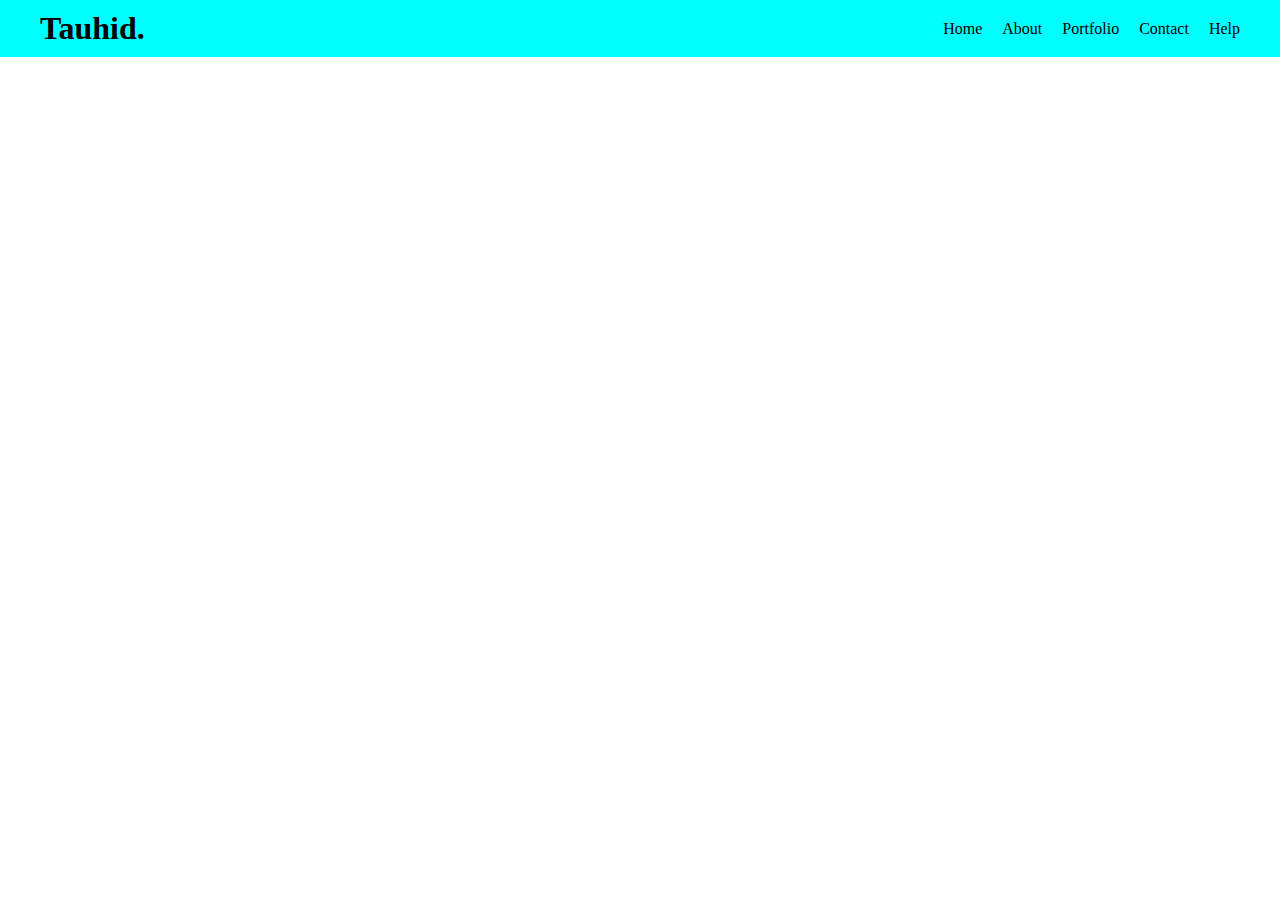
<file: 01Project/index.html>
<!DOCTYPE html>
<html lang="en">
<head>
    <meta charset="UTF-8">
    <meta name="viewport" content="width=device-width, initial-scale=1.0">
    <title>Tauhid Website</title>
    <link rel="stylesheet" href="style.css">
</head>
<body>
    <div class="container">
        
        <div class="navbar">
            <h1>Tauhid.</h1>
            <ul>
                <li>Home</li>
                <li>About</li>
                <li>Portfolio</li>
                <li>Contact</li>
                <li>Help</li>
            </ul>
        </div>
    
    </div>
</body>
</html>
</file>
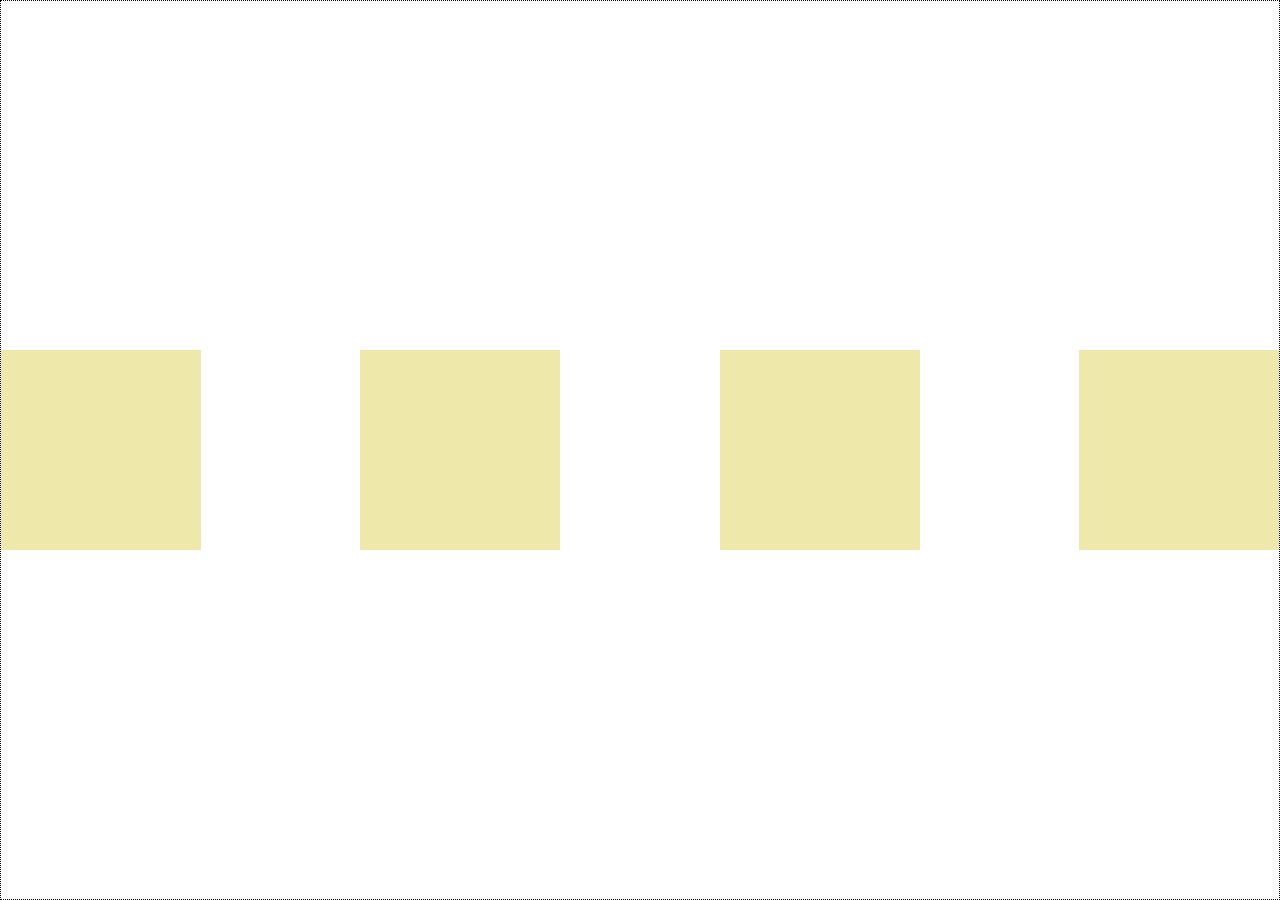
<file: demo/index.html>
<!DOCTYPE html>
<html lang="en">
<head>
    <meta charset="UTF-8">
    <meta name="viewport" content="width=device-width, initial-scale=1.0">
    <title>Document</title>
    <link rel="stylesheet" href="style.css">
</head>
<body>
    <div class="parent">
       <div class="box-1 box"></div>
       <div class="box-2 box"></div>
       <div class="box-3 box"></div>
       <div class="box-4 box"></div>
    </div>
</body>
</html>
</file>
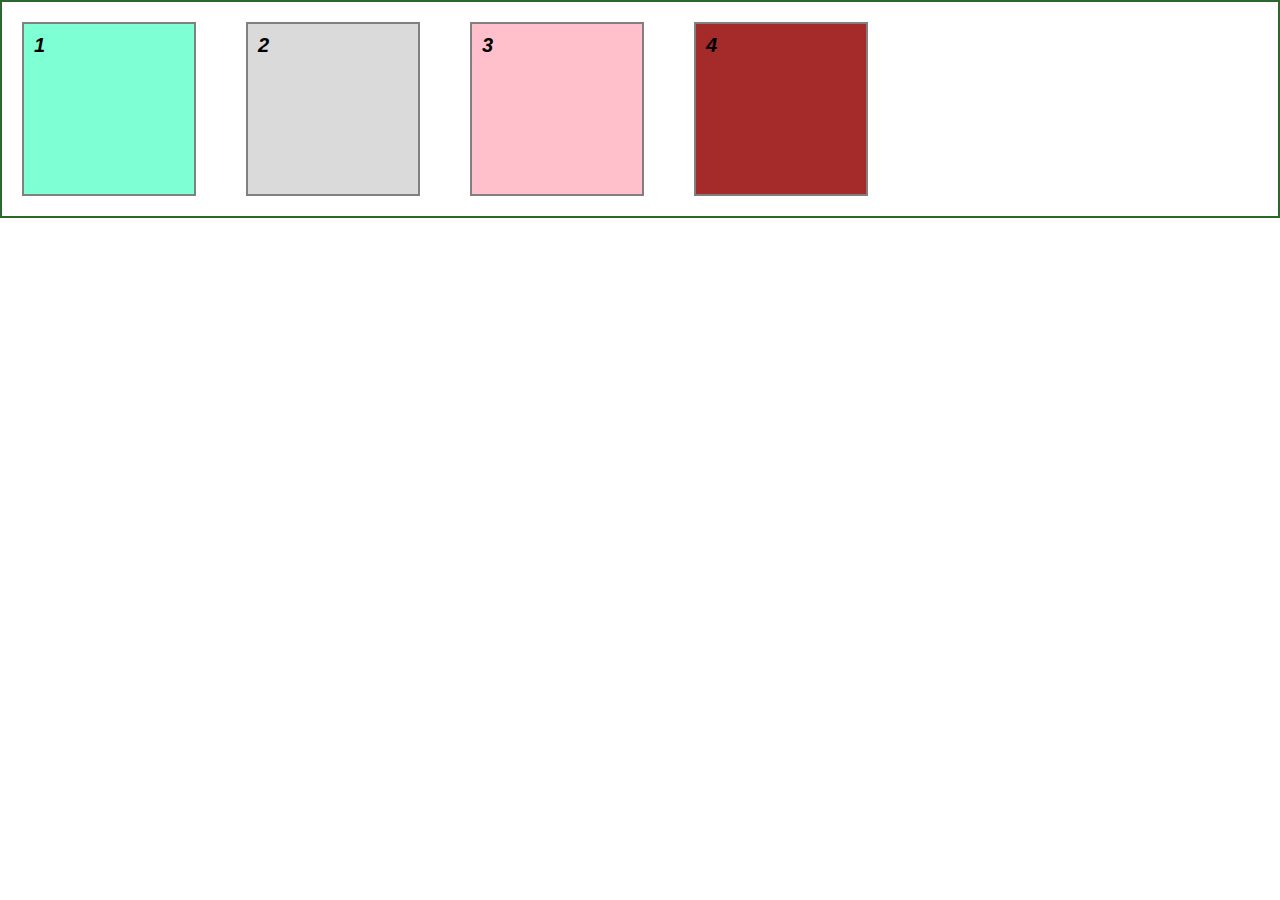
<file: test/index.html>
<!DOCTYPE html>
<html lang="en">
<head>
    <meta charset="UTF-8">
    <meta name="viewport" content="width=device-width, initial-scale=1.0">
    <title>Document</title>
    <link rel="stylesheet" href="style.css">
</head>
<body>
    <div class="papa">
        <div class="box1 box">1</div>
        <div class="box2 box">2</div>
        <div class="box3 box">3</div>
        <div class="box4 box">4</div>
    </div>
</body>
</html>
</file>
<file: 01Project/style.css>
* {
    margin: 0;
    padding: 0;
    box-sizing: border-box;
}

.navbar {
    display: flex;
    justify-content: space-between;
    align-items: center;
    padding: 10px 40px;
    background-color: aqua;
}

.navbar ul {
    display: flex;
    gap: 20px;
    list-style: none;
}
</file>
<file: demo/style.css>
* {
    margin: 0;
    padding: 0;
    box-sizing: border-box;
}

.parent {
    border: 1px dotted black;
    height: 100vh;
    display: flex;
    gap: 10px;
    justify-content: space-between;
    align-items: center;
}

.box {
    width: 200px;
    height: 200px;
    background-color: palegoldenrod;
}
</file>
<file: test/style.css>
* {
    margin: 0;
    padding: 0;
    font-size: 20px;
    font-weight: 800;
    font-family: Verdana, Geneva, Tahoma, sans-serif;
    font-style: italic;
}

.papa {
    border: 2px solid #054e0bd9;
    display: flex;
    gap: 10px;
    
}

.box {
    margin: 20px;
    padding: 10px;
    border: 2px solid gray;
    width: 150px;
    height: 150px;
    background-color: lavenderblush;
}

.box1 {
    background-color: aquamarine;
}

.box2 {
    background-color: #dadada;
}

.box3 {
    background-color: pink;
}

.box4 {
    background-color: brown;
}
</file>
